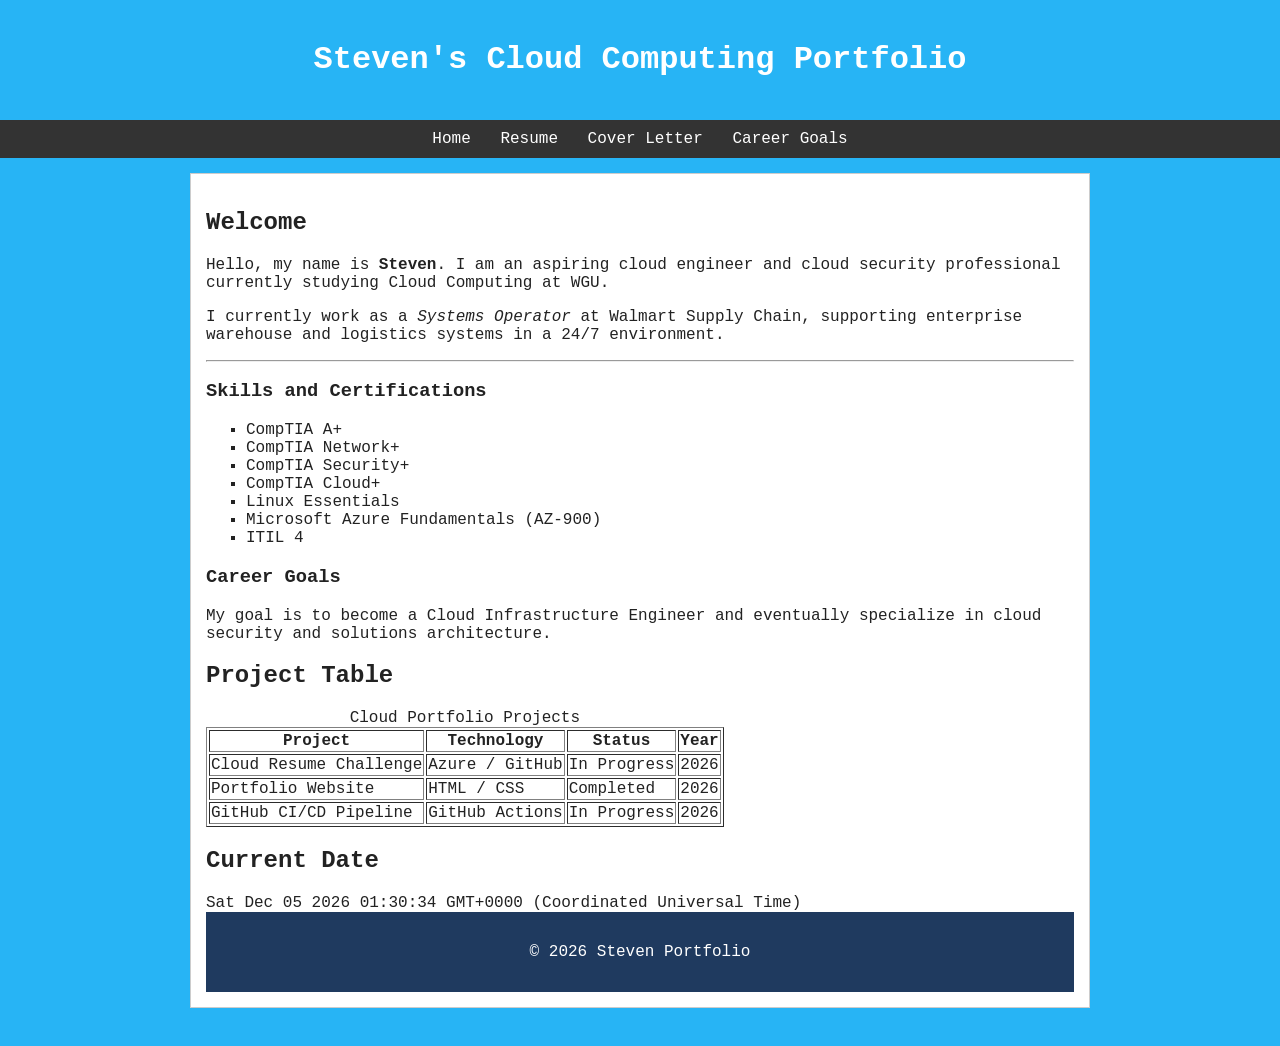
<file: index.html>
<!DOCTYPE html>
<html lang="en">
<head>
    <meta charset="UTF-8">
    <meta name="viewport" content="width=device-width, initial-scale=1.0">
    <title>Steven Portfolio</title>
    <link rel="stylesheet" href="style.css">
</head>

<body>

<header>
    <h1>Steven's Cloud Computing Portfolio</h1>
</header>

<nav>
    <a href="index.html">Home</a>
    <a href="resume.html">Resume</a>
    <a href="cover-letter.html">Cover Letter</a>
    <a href="career-goals.html">Career Goals</a>
</nav>

<main>

<section>
    <h2>Welcome</h2>

    <p>
        Hello, my name is <strong>Steven</strong>. I am an aspiring
        cloud engineer and cloud security professional currently studying
        Cloud Computing at WGU.
    </p>

    <p>
        I currently work as a <em>Systems Operator</em> at Walmart Supply Chain,
        supporting enterprise warehouse and logistics systems in a 24/7 environment.
    </p>

    <hr>

    <article>
        <h3>Skills and Certifications</h3>

        <ul>
            <li>CompTIA A+</li>
            <li>CompTIA Network+</li>
            <li>CompTIA Security+</li>
            <li>CompTIA Cloud+</li>
            <li>Linux Essentials</li>
            <li>Microsoft Azure Fundamentals (AZ-900)</li>
            <li>ITIL 4</li>
        </ul>
    </article>

    <article>
        <h3>Career Goals</h3>

        <p>
            My goal is to become a Cloud Infrastructure Engineer and eventually
            specialize in cloud security and solutions architecture.
        </p>
    </article>

</section>

<section>
    <h2>Project Table</h2>

    <table border="1">
        <caption>Cloud Portfolio Projects</caption>

        <tr>
            <th>Project</th>
            <th>Technology</th>
            <th>Status</th>
            <th>Year</th>
        </tr>

        <tr>
            <td>Cloud Resume Challenge</td>
            <td>Azure / GitHub</td>
            <td>In Progress</td>
            <td>2026</td>
        </tr>

        <tr>
            <td>Portfolio Website</td>
            <td>HTML / CSS</td>
            <td>Completed</td>
            <td>2026</td>
        </tr>

        <tr>
            <td>GitHub CI/CD Pipeline</td>
            <td>GitHub Actions</td>
            <td>In Progress</td>
            <td>2026</td>
        </tr>

    </table>
</section>

<section>
    <h2>Current Date</h2>

    <div id="date"></div>

    <script>
        document.getElementById("date").innerHTML = new Date();
        console.log("Portfolio website loaded successfully.");
    </script>

</section>

<footer>
    <p>&copy; 2026 Steven Portfolio</p>
</footer>

</main>

</body>
</html>
</file>
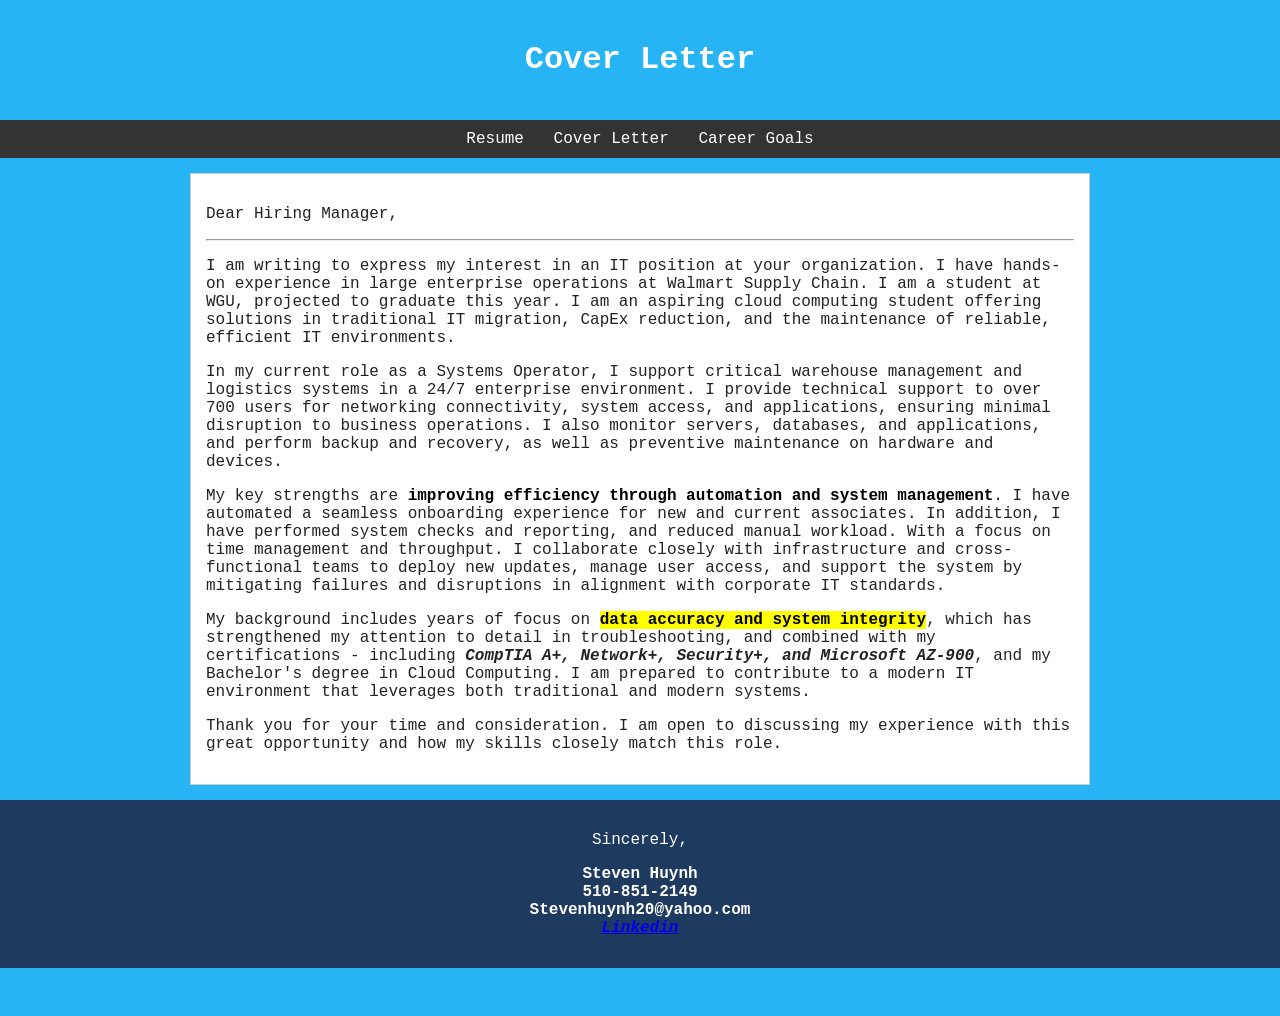
<file: cover-letter.html>
<!DOCTYPE html>
<html>
<head>
    <link rel="stylesheet" href="style.css">
    <title>Cover Letter</title>
</head>
<body>

<header>
    <h1>Cover Letter</h1>
</header>

<nav>
    <a href="resume.html">Resume</a>
    <a href="cover-letter.html">Cover Letter</a>
    <a href="career-goals.html">Career Goals</a>
</nav>

<main>

<section>

<p>Dear Hiring Manager,</p>
<hr>
<article>
<section>
<p>I am writing to express my interest in an IT position at your organization. I have hands-on experience in large enterprise operations at Walmart Supply Chain. I am a student at WGU, projected to graduate this year. I am an aspiring cloud computing student offering solutions in traditional IT migration, CapEx reduction, and the maintenance of reliable, efficient IT environments.</p>

<p>In my current role as a Systems Operator, I support critical warehouse management and logistics systems in a 24/7 enterprise environment. I provide technical support to over 700 users for networking connectivity, system access, and applications, ensuring minimal disruption to business operations. I also monitor servers, databases, and applications, and perform backup and recovery, as well as preventive maintenance on hardware and devices.</p>

<p>My key strengths are <span style="color: black;"><strong>improving efficiency through automation and system management</strong></span>. I have automated a seamless onboarding experience for new and current associates. In addition, I have performed system checks and reporting, and reduced manual workload. With a focus on time management and throughput. I collaborate closely with infrastructure and cross-functional teams to deploy new updates, manage user access, and support the system by mitigating failures and disruptions in alignment with corporate IT standards.<p> 

<p>My background includes years of focus on <mark><strong>data accuracy and system integrity</strong></mark>, which has strengthened my attention to detail in troubleshooting, and combined with my certifications - including <strong><em>CompTIA A+, Network+, Security+, and Microsoft AZ-900</em></strong>, and my Bachelor's degree in Cloud Computing. I am prepared to contribute to a modern IT environment that leverages both traditional and modern systems.</p>

<p>Thank you for your time and consideration. I am open to discussing my experience with this great opportunity and how my skills closely match this role.</p>
</section>
</main>


<footer>

<p>Sincerely,</p>

<p>
<strong>
Steven Huynh<br>
510-851-2149<br>
Stevenhuynh20@yahoo.com<br>
<a href="https://www.LinkedIn.com/in/stevenhuynh20"<a><em>Linkedin</em><br>


</footer>
</strong>
</p>
</body>
</html>












</body
</file>
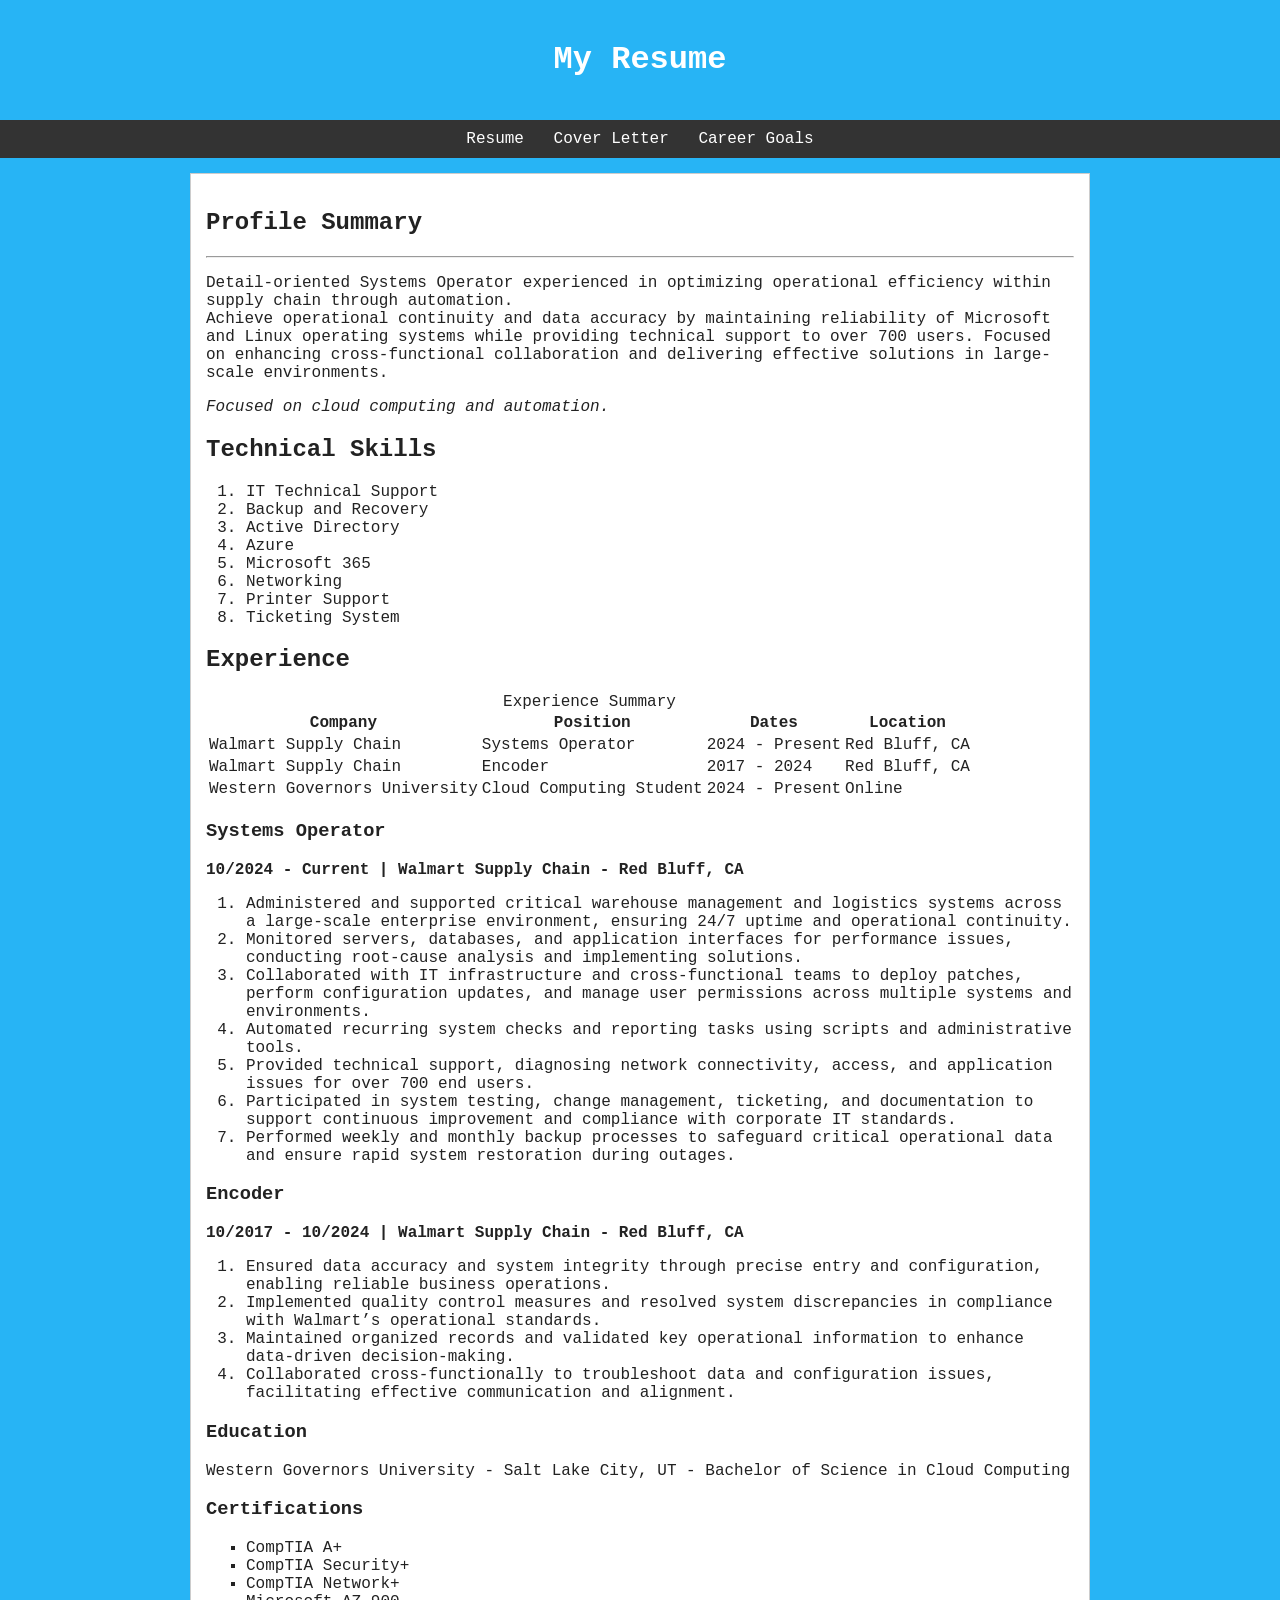
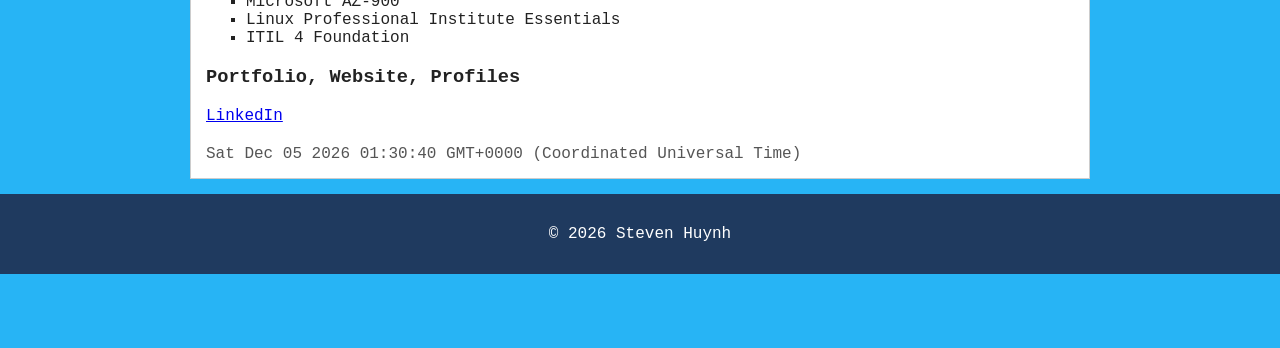
<file: resume.html>
<!DOCTYPE html>
<html>
<head>
    <link rel="stylesheet" href="style.css">
    <title>My Resume</title>
</head>
<body>

<header>
    <h1>My Resume</h1>
</header>

<nav>
    <a href="resume.html">Resume</a>
    <a href="cover-letter.html">Cover Letter</a>
    <a href="career-goals.html">Career Goals</a>
</nav>

<main>
    <section>
        <article>
            <h2>Profile Summary</h2>
            <hr>

            <p>
                <span>Detail-oriented Systems Operator</span> experienced in optimizing operational efficiency within supply chain through automation.<br>
                Achieve operational continuity and data accuracy by maintaining reliability of Microsoft and Linux operating systems while providing technical
                support to over 700 users. Focused on enhancing cross-functional collaboration and delivering effective solutions in large-scale environments.
            </p>

            <p><em>Focused on cloud computing and automation.</em></p>
        </article>
    </section>

    <section>
        <h2>Technical Skills</h2>
        <ol>
            <li>IT Technical Support</li>
            <li>Backup and Recovery</li>
            <li>Active Directory</li>
            <li>Azure</li>
            <li>Microsoft 365</li>
            <li>Networking</li>
            <li>Printer Support</li>
            <li>Ticketing System</li>
        </ol>
    </section>

    <section>
       
	   <h2>Experience</h2>

        <table>
            <caption>Experience Summary</caption>
			
            <tr>
                <th>Company</th>
                <th>Position</th>
                <th>Dates</th>
                <th>Location</th>
            </tr>
            <tr>
                <td>Walmart Supply Chain</td>
                <td>Systems Operator</td>
                <td>2024 - Present</td>
                <td>Red Bluff, CA</td>
            </tr>
            <tr>
                <td>Walmart Supply Chain</td>
                <td>Encoder</td>
                <td>2017 - 2024</td>
                <td>Red Bluff, CA</td>
            </tr>
			<tr>
				<td>Western Governors University</td>
				<td>Cloud Computing Student</td>
				<td>2024 - Present</td>
				<td>Online</td>
			</tr>
			
        </table>

        <h3>Systems Operator</h3>
        <p><strong>10/2024 - Current | Walmart Supply Chain - Red Bluff, CA</strong></p>
        <ol>
            <li>Administered and supported critical warehouse management and logistics systems across a large-scale enterprise environment, ensuring 24/7 uptime and operational continuity.</li>
            <li>Monitored servers, databases, and application interfaces for performance issues, conducting root-cause analysis and implementing solutions.</li>
            <li>Collaborated with IT infrastructure and cross-functional teams to deploy patches, perform configuration updates, and manage user permissions across multiple systems and environments.</li>
            <li>Automated recurring system checks and reporting tasks using scripts and administrative tools.</li>
            <li>Provided technical support, diagnosing network connectivity, access, and application issues for over 700 end users.</li>
            <li>Participated in system testing, change management, ticketing, and documentation to support continuous improvement and compliance with corporate IT standards.</li>
            <li>Performed weekly and monthly backup processes to safeguard critical operational data and ensure rapid system restoration during outages.</li>
        </ol>

        <h3>Encoder</h3>
        <p><strong>10/2017 - 10/2024 | Walmart Supply Chain - Red Bluff, CA</strong></p>
        <ol>
            <li>Ensured data accuracy and system integrity through precise entry and configuration, enabling reliable business operations.</li>
            <li>Implemented quality control measures and resolved system discrepancies in compliance with Walmart’s operational standards.</li>
            <li>Maintained organized records and validated key operational information to enhance data-driven decision-making.</li>
            <li>Collaborated cross-functionally to troubleshoot data and configuration issues, facilitating effective communication and alignment.</li>
        </ol>
    </section>

    <section>
        <h3>Education</h3>
        <p>Western Governors University - Salt Lake City, UT - Bachelor of Science in Cloud Computing</p>
    </section>

    <section>
        <h3>Certifications</h3>
        <ul>
            <li>CompTIA A+</li>
            <li>CompTIA Security+</li>
            <li>CompTIA Network+</li>
            <li>Microsoft AZ-900</li>
            <li>Linux Professional Institute Essentials</li>
            <li>ITIL 4 Foundation</li>
        </ul>
    </section>
	
	
<section>
	<h3>Portfolio, Website, Profiles</h3>

<a href="https://www.linkedin.com/in/stevenhuynh20" target="_blank">LinkedIn</a>

</section>
	
	
<div id="currentDate"></div>

    <script>
        document.getElementById("currentDate").innerHTML = new Date();
        console.log("Resume page loaded.");
    </script>
</main>

<footer>
    <p>&copy; 2026 Steven Huynh</p>
</footer>

</body>
</html>
</file>
<file: style.css>
* {
    box-sizing: border-box;
}

body {
    font-family: monospace, sans-serif;
    color: #222;
    background-color: #27B4f5;
    margin: 0;
    padding: 0;
}


header {
    background-color: #fffff;
    color: white;
    padding: 20px;
    text-align: center;
}


nav a {
    color: white;
    margin: 10px;
    text-decoration: none;
}


nav a:hover {
    text-decoration: underline;
    color: #f59f27;
}

nav {
    background-color: #333;
    padding: 10px;
    text-align: center;
}

main {
    background-color: white;
    margin: 15px auto;
    padding: 15px;
    border: 1px solid #ccc;
    max-width: 900px;
}


.highlight {
    background-color: #fff3cd;
    padding: 5px;
    border: 1px solid #e0c36f;
}


#currentDate {
    font-style: bold;
    color: #555;
    margin-top: 20px;
}


ul {
    list-style-type: square;
}

ol {
    list-style-type: decimal;
}

footer {
    background-color: #1f3a5f;
    color: white;
    padding: 15px;
    text-align: center;
}

a:visited {
    color: orange;
}
</file>
